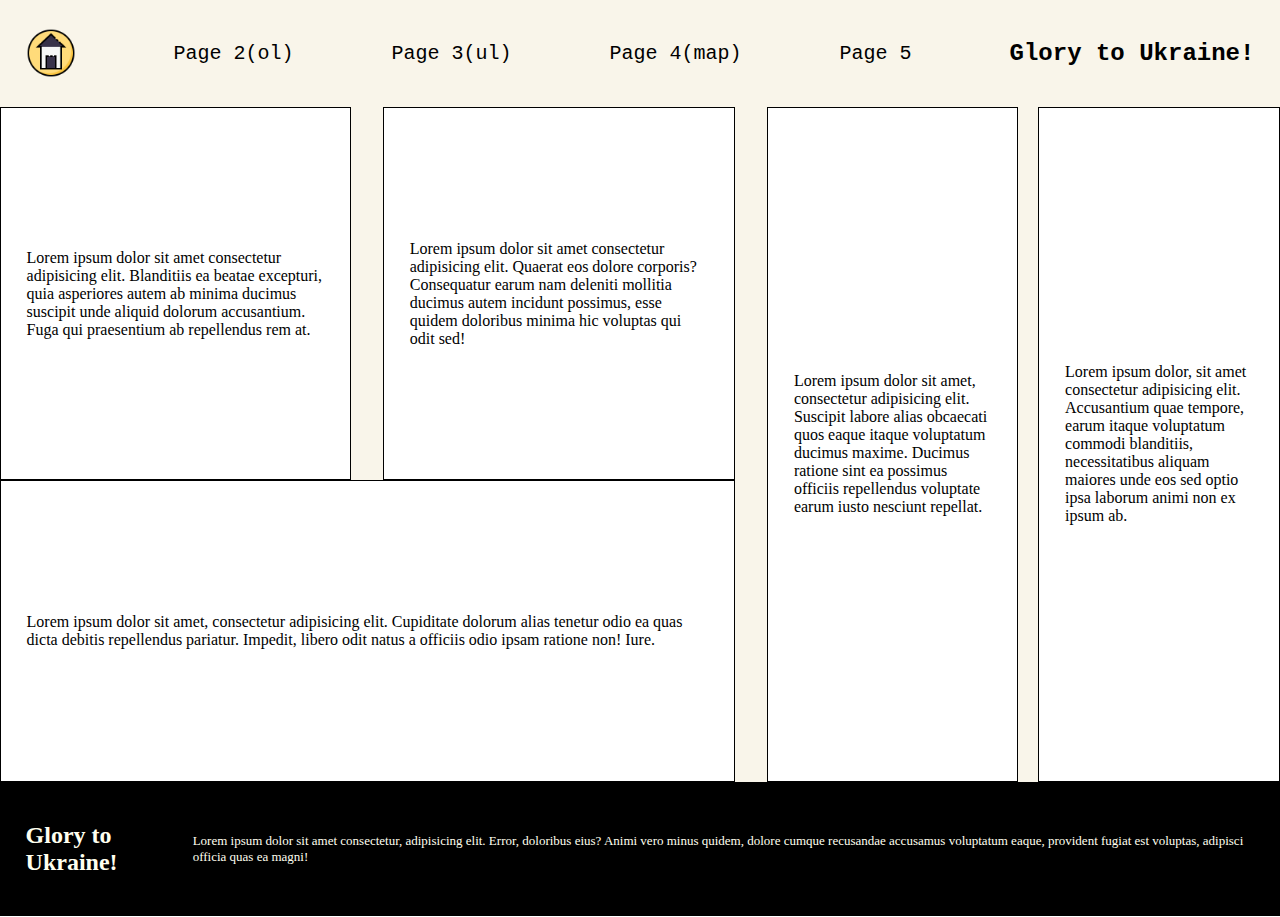
<file: index.html>
<!DOCTYPE html>
<html lang="en">
  <head>
    <meta charset="UTF-8" />
    <meta http-equiv="X-UA-Compatible" content="IE=edge" />
    <meta name="viewport" content="width=device-width, initial-scale=1.0" />
    <link rel="stylesheet" href="flex.css" />
    <title>Document</title>
  </head>
  <body>
    <header class="nav header">
      <div class="logo-wrapper">
        <a href="index.html"><img src="./main.png" alt="main menu" /></a>
      </div>
      <a href="tables.html" class="link">Page 2(ol)</a>
      <a href="grid.html" class="link">Page 3(ul)</a>
      <a href="" class="link">Page 4(map)</a>
      <a href="" class="link">Page 5</a>
      <h2>Glory to Ukraine!</h2>
    </header>

    <div class="mid">
      <div class="mid-left">
        <div class="mid-left-top">
          <div class="mid-element">
            Lorem ipsum dolor sit amet consectetur adipisicing elit. Blanditiis
            ea beatae excepturi, quia asperiores autem ab minima ducimus
            suscipit unde aliquid dolorum accusantium. Fuga qui praesentium ab
            repellendus rem at.
          </div>
          <div class="mid-element">
            Lorem ipsum dolor sit amet consectetur adipisicing elit. Quaerat eos
            dolore corporis? Consequatur earum nam deleniti mollitia ducimus
            autem incidunt possimus, esse quidem doloribus minima hic voluptas
            qui odit sed!
          </div>
        </div>
        <div class="mid-element">
          Lorem ipsum dolor sit amet, consectetur adipisicing elit. Cupiditate
          dolorum alias tenetur odio ea quas dicta debitis repellendus pariatur.
          Impedit, libero odit natus a officiis odio ipsam ratione non! Iure.
        </div>
      </div>
      <div class="mid-right">
        <div class="mid-element">
          Lorem ipsum dolor sit amet, consectetur adipisicing elit. Suscipit
          labore alias obcaecati quos eaque itaque voluptatum ducimus maxime.
          Ducimus ratione sint ea possimus officiis repellendus voluptate earum
          iusto nesciunt repellat.
        </div>
        <div class="mid-element">
          Lorem ipsum dolor, sit amet consectetur adipisicing elit. Accusantium
          quae tempore, earum itaque voluptatum commodi blanditiis,
          necessitatibus aliquam maiores unde eos sed optio ipsa laborum animi
          non ex ipsum ab.
        </div>
      </div>
    </div>

    <footer class="nav footer">
      <h2>Glory to Ukraine!</h2>
      <span
        >Lorem ipsum dolor sit amet consectetur, adipisicing elit. Error,
        doloribus eius? Animi vero minus quidem, dolore cumque recusandae
        accusamus voluptatum eaque, provident fugiat est voluptas, adipisci
        officia quas ea magni!</span
      >
    </footer>
  </body>
</html>
</file>
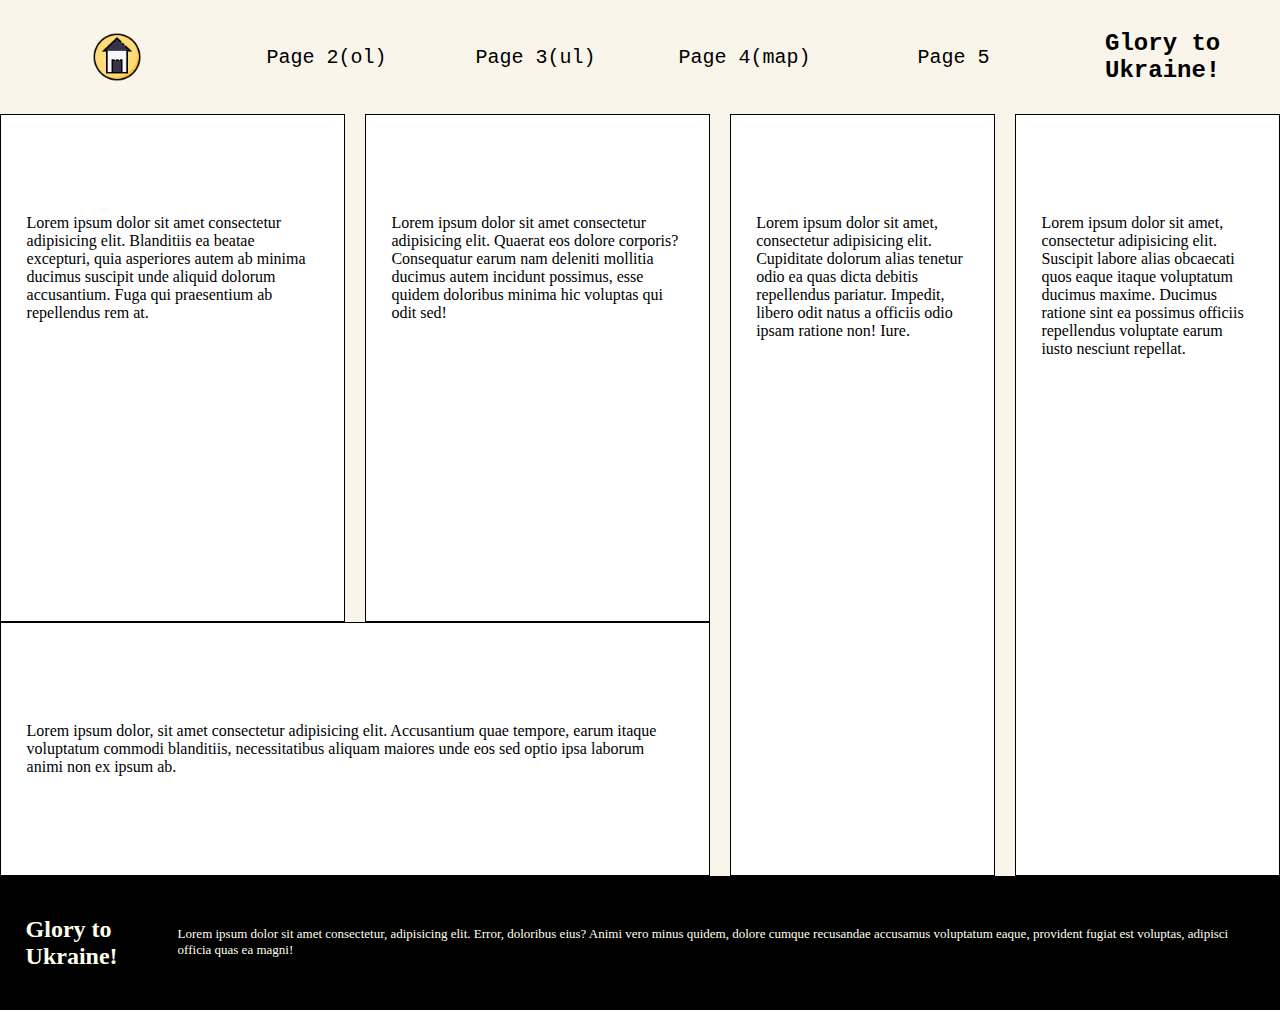
<file: grid.html>
<!DOCTYPE html>
<html lang="en">
<head>
    <meta charset="UTF-8">
    <meta http-equiv="X-UA-Compatible" content="IE=edge">
    <meta name="viewport" content="width=device-width, initial-scale=1.0">
    <link rel="stylesheet" href="grid.css">
    <title>Document</title>
</head>
<body>

    <header class="nav header">
        <div class="logo-wrapper">
            <a href = "index.html"><img src="main.png" alt="main menu"></a>
        </div>
        <a href="tables.html" class="link">Page 2(ol)</a>
        <a href="grid.html" class="link">Page 3(ul)</a>
        <a href="" class="link">Page 4(map)</a>
        <a href="" class="link">Page 5</a>
        <h2>Glory to Ukraine!</h2>
    </header>

    <div class="mid">
        <div class="mid-element">Lorem ipsum dolor sit amet consectetur adipisicing elit. Blanditiis ea beatae excepturi, quia asperiores autem ab minima ducimus suscipit unde aliquid dolorum accusantium. Fuga qui praesentium ab repellendus rem at.</div>
        <div class="mid-element">Lorem ipsum dolor sit amet consectetur adipisicing elit. Quaerat eos dolore corporis? Consequatur earum nam deleniti mollitia ducimus autem incidunt possimus, esse quidem doloribus minima hic voluptas qui odit sed!</div>
        <div class="mid-element">Lorem ipsum dolor sit amet, consectetur adipisicing elit. Cupiditate dolorum alias tenetur odio ea quas dicta debitis repellendus pariatur. Impedit, libero odit natus a officiis odio ipsam ratione non! Iure.</div>
        <div class="mid-element">Lorem ipsum dolor sit amet, consectetur adipisicing elit. Suscipit labore alias obcaecati quos eaque itaque voluptatum ducimus maxime. Ducimus ratione sint ea possimus officiis repellendus voluptate earum iusto nesciunt repellat.</div>
        <div class="mid-element">Lorem ipsum dolor, sit amet consectetur adipisicing elit. Accusantium quae tempore, earum itaque voluptatum commodi blanditiis, necessitatibus aliquam maiores unde eos sed optio ipsa laborum animi non ex ipsum ab.</div>
    </div>

    <footer class="nav footer">
        <h2>Glory to Ukraine!</h2>
        <span>Lorem ipsum dolor sit amet consectetur, adipisicing elit. Error, doloribus eius? Animi vero minus quidem, dolore cumque recusandae accusamus voluptatum eaque, provident fugiat est voluptas, adipisci officia quas ea magni!</span>    
    </footer>
</body>
</html>
</file>
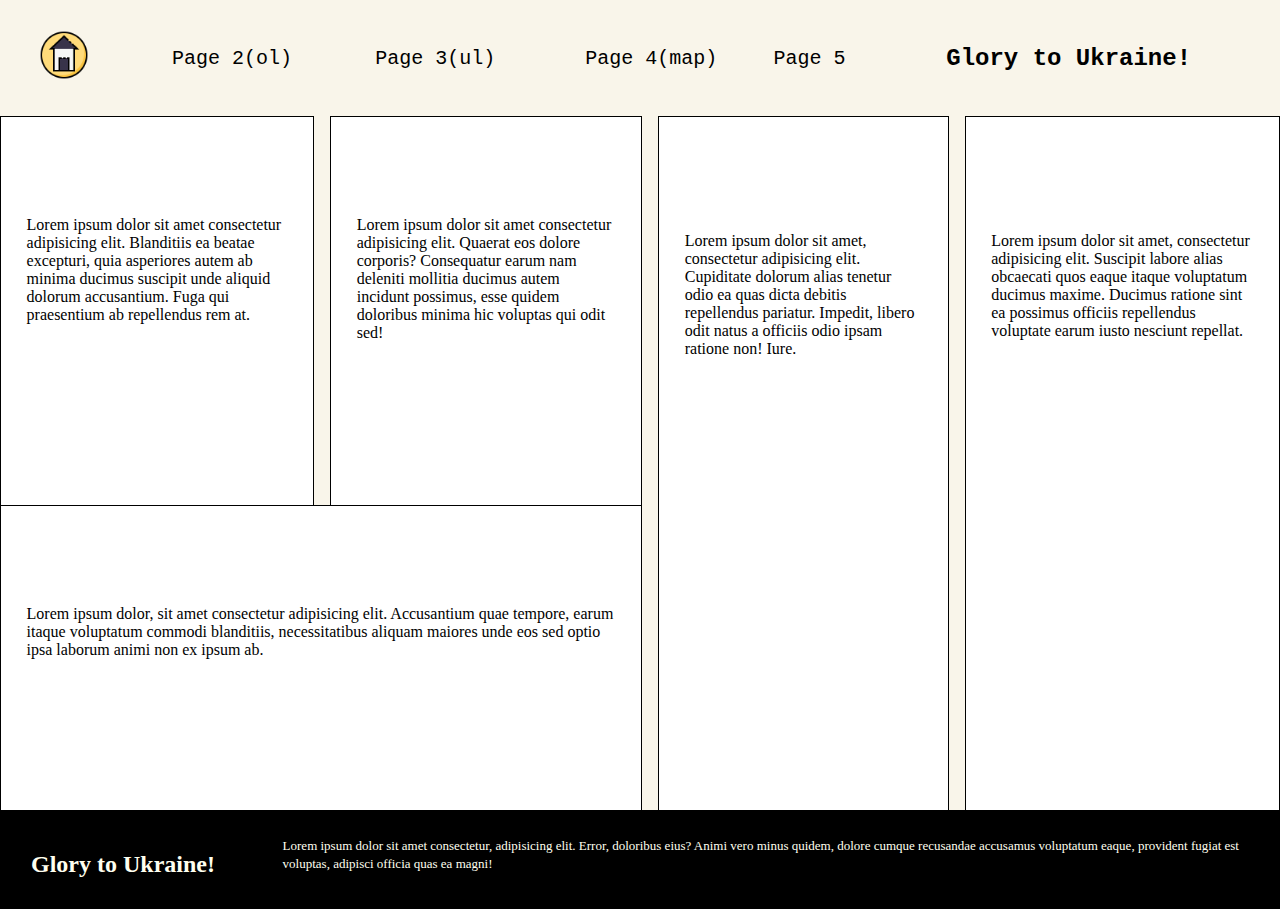
<file: tables.html>
<!DOCTYPE html>
<html lang="en">
<head>
    <meta charset="UTF-8">
    <meta http-equiv="X-UA-Compatible" content="IE=edge">
    <meta name="viewport" content="width=device-width, initial-scale=1.0">
    <link rel="stylesheet" href="tables.css">
    <title>3-rd version</title>
</head>
<body>
    <header class="nav">
        <table>
            <tr>
                <td><a href="index.html" class="menu-img"><img src="main.png" alt="main menu" width="50" height="50"></a></td>
                <td><a href="tables.html" class="link">Page 2(ol)</a></td>
                <td><a href="grid.html" class="link">Page 3(ul)</a></td>
                <td><a href="" class="link">Page 4(map)</a></td>
                <td><a href="" class="link">Page 5</a></td>
                <td><h2>Glory to Ukraine!</h2></td>
            </tr>
        </table>
    </header>

    <main>
        <table class="main-table">
          <tbody>
            <tr>
              <td>
                <div class="spacer">
                  <table class="first-table">
                    <tbody>
                      <tr>
                        <td>
                          <div>
                            <p>
                              Lorem ipsum dolor sit amet consectetur adipisicing
                              elit. Blanditiis ea beatae excepturi, quia
                              asperiores autem ab minima ducimus suscipit unde
                              aliquid dolorum accusantium. Fuga qui praesentium ab
                              repellendus rem at.
                            </p>
                          </div>
                        </td>
                        <td>
                          <div>
                            <p>
                              Lorem ipsum dolor sit amet consectetur adipisicing
                              elit. Quaerat eos dolore corporis? Consequatur earum
                              nam deleniti mollitia ducimus autem incidunt
                              possimus, esse quidem doloribus minima hic voluptas
                              qui odit sed!
                            </p>
                          </div>
                        </td>
                      </tr>
                      <tr>
                        <td colspan="2">
                          <div>
                            <p>
                              Lorem ipsum dolor, sit amet consectetur adipisicing
                              elit. Accusantium quae tempore, earum itaque
                              voluptatum commodi blanditiis, necessitatibus
                              aliquam maiores unde eos sed optio ipsa laborum
                              animi non ex ipsum ab.
                            </p>
                          </div>
                        </td>
                      </tr>
                    </tbody>
                  </table>
                </div>
              </td>
              <td>
                <table class="second-table">
                  <tbody>
                    <tr>
                      <td>
                        <div>
                          <p>
                            Lorem ipsum dolor sit amet, consectetur adipisicing
                            elit. Cupiditate dolorum alias tenetur odio ea quas
                            dicta debitis repellendus pariatur. Impedit, libero
                            odit natus a officiis odio ipsam ratione non! Iure.
                          </p>
                        </div>
                      </td>
  
                      <td>
                        <div>
                          <p>
                            Lorem ipsum dolor sit amet, consectetur adipisicing
                            elit. Suscipit labore alias obcaecati quos eaque
                            itaque voluptatum ducimus maxime. Ducimus ratione sint
                            ea possimus officiis repellendus voluptate earum iusto
                            nesciunt repellat.
                          </p>
                        </div>
                      </td>
                    </tr>
                  </tbody>
                </table>
              </td>
            </tr>
          </tbody>
        </table>
      </main>

    <footer>
        <table>
        <tr>
            <td><h2>Glory to Ukraine!</h2></td>
            <td><span>Lorem ipsum dolor sit amet consectetur, adipisicing elit. Error, doloribus eius? Animi vero minus quidem, dolore cumque recusandae accusamus voluptatum eaque, provident fugiat est voluptas, adipisci officia quas ea magni!</span></td>
        </tr>
        </table>
    </footer>
</body>
</html>
</file>
<file: flex.css>
body {
    margin: 0;
  }
  
  .nav {
    width: 100%;
    box-sizing: border-box;
    display: flex;
    align-items: center;
    padding: 20px 2%;
    justify-content: space-between;
    background-color: #f9f5ea;
    font-family: OCR A Std, monospace;
  }
  
  .nav a {
    font-size: 20px;
  }
  
  .link {
    text-decoration: none;
    color: black;
    transition: color 0.2s;
    height: 100%;
  }
  
  .link:hover {
    color: blue;
    border-bottom: 1px solid blue;
  }
  
  .link:active {
    opacity: 0.7;
  }
  
  .logo-wrapper {
    width: 50px;
    height: 50px;
  }
  
  .logo-wrapper img {
    width: 100%;
  }
  
  .mid {
    display: flex;
    background-color: #f9f5ea;
    height: 75vh;
  }
  
  .mid-left-top {
    display: flex;
    gap: 2rem;
  }
  
  .mid-element {
    padding: 11vh 2vw;
    display: flex;
    align-items: center;
    background-color: white;
    border: 1px solid black;
  }
  
  .mid-left {
    display: flex;
    flex-flow: row wrap;
    margin-right: 2rem;
  }
  
  .mid-right {
    gap: 4%;
    display: flex;
    flex-direction: row;
    justify-content: space-between;
  }
  
  .footer {
    background-color: #000000;
    transition: background-color 1s linear, color 1s;
    justify-content: space-around;
    color: #ffffef;
    font-family: unify sans regular;
  }
  
  .footer:hover {
    background-color: #f9f5ea;
    color: black;
  }
  
  .footer span {
    font-family: Lucida Console;
    font-size: 13px;
  }
</file>
<file: grid.css>
body{
    margin: 0;
}

.header{
    display: grid;
    grid-template-columns: repeat(6, 1fr);
    grid-template-rows: 1fr;
    background-color: #f9f5ea;
    font-family: OCR A Std, monospace;
    padding: 30px 1%;
    text-align: center;
    align-items: center;
}

.header h2{
    margin: 0;
}

.nav a{
    font-size: 20px;
    justify-self: center;
}

.link{
    text-decoration: none;
    color: black;
    transition: color 0.2s;
}

.link:hover{
    color: blue;
    border-bottom: 1px solid blue;
}

.link:active{
    opacity: 0.7;
}

.logo-wrapper{
    height: 50px;
}

.logo-wrapper img{
    width: auto;
    height: 100%;
}

.mid{
    display: grid;
    grid-template-columns: 1.3fr 1.3fr 1fr 1fr; 
    grid-template-rows: 2fr 1fr;
    gap: 0px 20px;
    background-color: #f9f5ea;
}

.mid-element:last-child{
    grid-column: span 2;
    grid-row: 2;
}

.mid-element:nth-child(3), .mid-element:nth-child(4){
    grid-row: span 2;
}

.mid-element{
    border: none;
    padding: 11vh 2vw;
    background-color: white;
    border: 1px solid black;
}

.mid-element ol, ul{
    padding: 10px;
}

.footer{
    display: grid;
    padding: 20px 2%;
    background-color: #f9f5ea;
    font-family: OCR A Std, monospace;
    grid-template-columns: 1fr 8fr;
    grid-template-rows: 1fr;

    background-color: #000000;
    transition: background-color 1s linear, color 1s;
    color: #ffffef;
    font-family: unify sans regular;
}

.footer:hover{
    background-color: #f9f5ea;
    color:black;
}

.footer h2{
    margin-right: 60px;
}

.footer span{
    font-family: Lucida Console;
    font-size: 13px;
    margin-top: 30px;
}
</file>
<file: tables.css>
body {
    margin: 0;
}

.nav {
    background-color: #f9f5ea;
    font-family: OCR A Std, monospace;
    padding: 20px 0;
}

table {
    width: 100%;
    border-collapse: collapse;
}

.nav td {
    text-align: right;
    padding: 5px;
}

td h2{
    width:80%;
    text-align: right;
    padding-right: 20px;
}

.nav a{
    font-size: 20px;
}

.link {
    text-decoration: none;
    color: black;
    transition: color 0.2s;
}

.link:hover {
    color: blue;
    border-bottom: 1px solid blue;
}

.link:active {
    opacity: 0.7;
}

.main-table {
  vertical-align: middle;
  border-collapse: collapse;
  border-spacing: 0;
  height: 77vh;
  background-color: #f9f5ea;
}

.main-table td {
  padding: 0;
}

.main-table p{
  padding: 11vh 2vw;
}

.first-table,
.second-table {
  height: 100%;
  border-collapse: collapse;
  border-spacing: 0;
  background-color: #f9f5ea;
}

.first-table td,
.second-table td {
  background-color: #f9f5ea;
}

.second-table td div,
.first-table td div {
  background-color: white;
}

.first-table tr:first-of-type td:first-of-type div {
  margin-right: 1rem;
}

.second-table tr td:first-of-type div {
  margin-right: 1rem;
}

.spacer {
  height: 100%;
  padding-right: 1rem;
}

.first-table td div,
.second-table td div {
  height: 100%;
  border: 1px solid black;
}

.first-table td p {
  margin: auto 0;
}

.mid td {
  background-color: white;
  border: 1px solid black;
}

footer{
    background-color: #f9f5ea;
    font-family: OCR A Std, monospace;
    background-color: #000000;
    transition: background-color 1s linear, color 1s;
    color: #ffffef;
    font-family: unify sans regular;
    height:11vh;
}

footer:hover{
    background-color: #f9f5ea;
    color:black;
}

footer h2{
    text-align: left;
    padding-left: 30px;
    padding-top: 20px;
    margin-right: 60px;
}

footer span{
    font-family: Lucida Console;
    font-size: 13px;
    margin-top: 30px;
}
</file>
